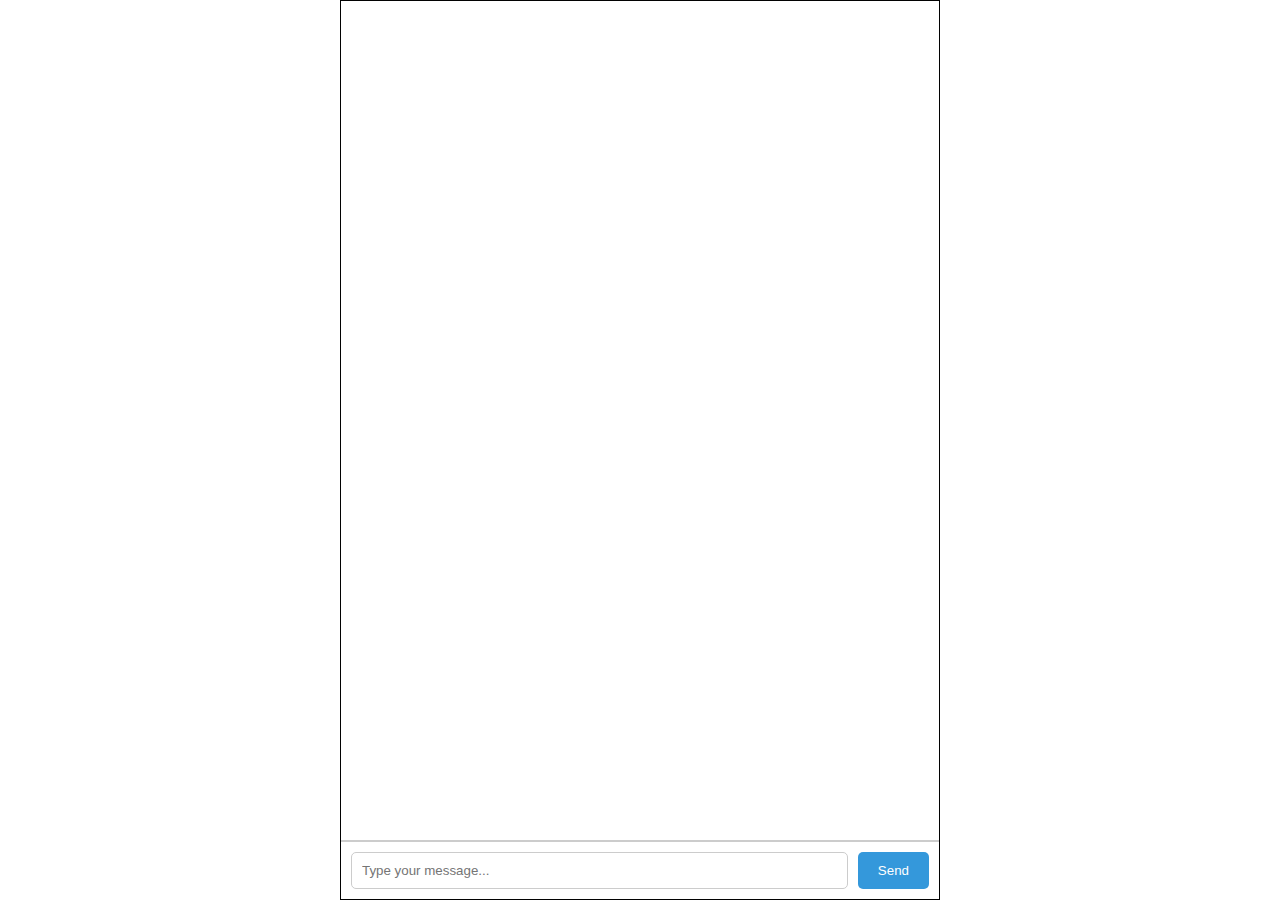
<file: bot.html>
<!DOCTYPE html>
<html lang="en">
<head>
    <meta charset="UTF-8">
    <meta name="viewport" content="width=device-width, initial-scale=1.0">
    <title>Simple Chatbot</title>
    <link rel="stylesheet" href="bot.css">
</head>
<body>

    <div class="chat-container">
        <div class="chat-box" id="chat-box">
            <!-- Chat messages will appear here -->
        </div>
        <div class="input-box">
            <input type="text" id="user-input" placeholder="Type your message...">
            <button onclick="sendMessage()">Send</button>
        </div>
    </div>

    <script src="app.js"></script>
</body>
</html>
</file>
<file: bot.css>
/* General reset */
* {
  margin: 0;
  padding: 0;
  box-sizing: border-box;
}

/* Container for the entire chat */
.chat-container {
  display: flex;
  flex-direction: column;
  height: 100vh;
  justify-content: space-between;
  background-color: #030303;
  border: 1px solid #010101;
  max-width: 600px;
  margin: 0 auto;
}

/* Chat message area */
.chat-box {
  flex-grow: 1;
  padding: 10px;
  overflow-y: auto;
  background-color: #fff;
  border-bottom: 1px solid #ccc;
}

/* Message styling */
.message {
  display: flex;
  margin-bottom: 10px;
}

.user-message {
  justify-content: flex-end;
}

.bot-message {
  justify-content: flex-start;
}

.message p {
  background-color: #3498db;
  color: white;
  padding: 10px;
  border-radius: 10px;
  max-width: 60%;
}

.bot-message p {
  background-color: #e74c3c;
}

/* Input area styling */
.input-box {
  display: flex;
  padding: 10px;
  background-color: #fff;
  border-top: 1px solid #ccc;
}

.input-box input {
  flex-grow: 1;
  padding: 10px;
  border: 1px solid #ccc;
  border-radius: 5px;
  margin-right: 10px;
}

.input-box button {
  padding: 10px 20px;
  background-color: #3498db;
  color: white;
  border: none;
  border-radius: 5px;
  cursor: pointer;
}

.input-box button:hover {
  background-color: #2980b9;
}
</file>
